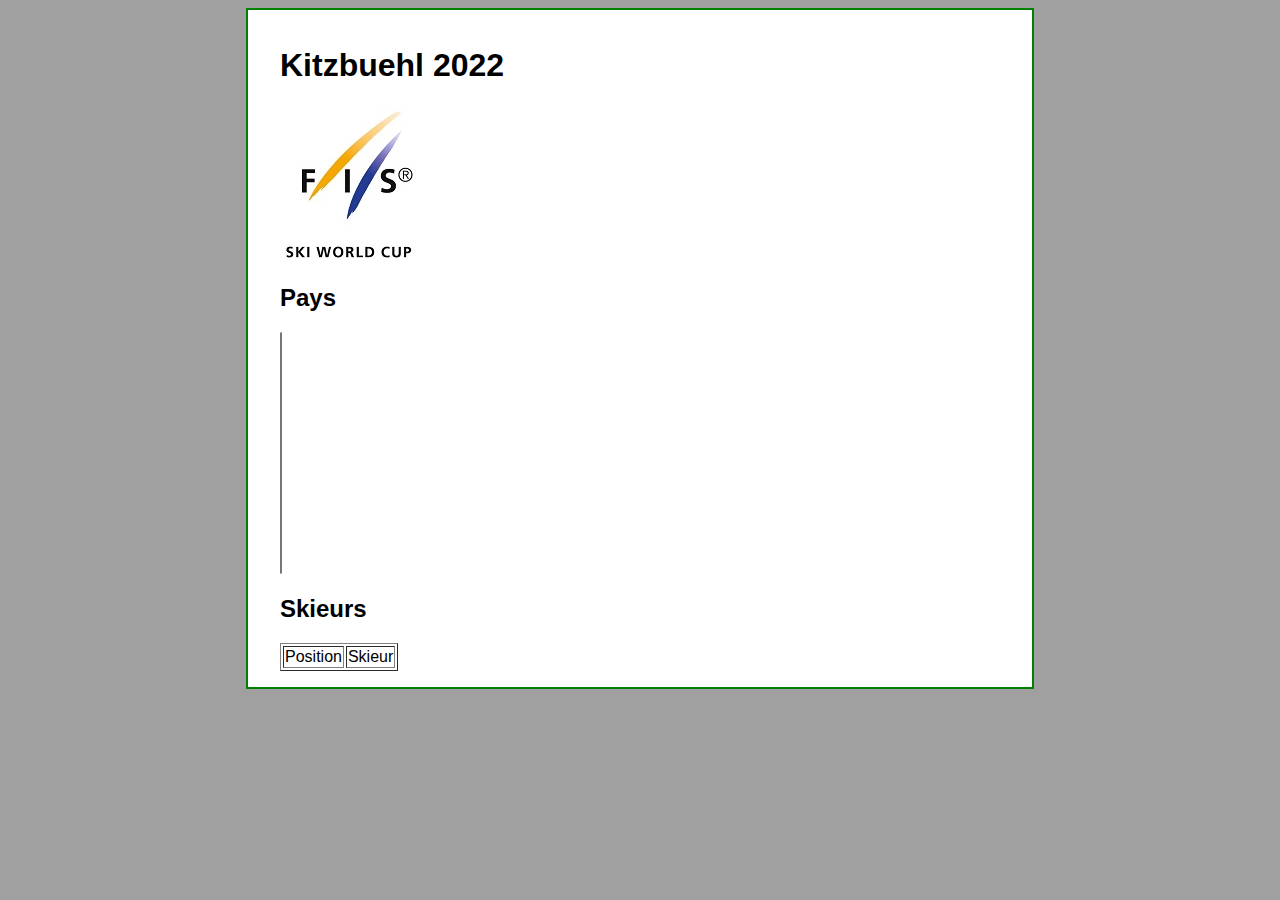
<file: src/exercices/exercice10_mm/client/index.html>
<!doctype html>
<html lang="fr">
  <head>
    <title>Exercice 9 - debuggage</title>
    <meta charset="UTF-8">
    <link rel="stylesheet" type="text/css" href="stylesheets/main.css" />
    <script type="text/javascript" src="javascripts/helpers/jquery-1.10.2.min.js"></script>
    <script type="text/javascript" src="javascripts/controllers/indexCtrl.js"></script>

  </head>
  <body>
    <div id="conteneur">
      <h1>Kitzbuehl 2022</h1>
      <img src="images/logo.jpg" alt="FIS-Logo">

      <h2>Pays</h2>
      <select name="pays" id="cmbPays" size="15" style="column-count:3"></select>

      <h2>Skieurs</h2>
      <table border= "1">
        <thead>
          <tr>
            <td>Position</td>
            <td>Skieur</td>
          </tr>
        </thead>
        <tbody id="tableContent"></tbody>
      </table>
    </div>
  </body>
</html>
</file>
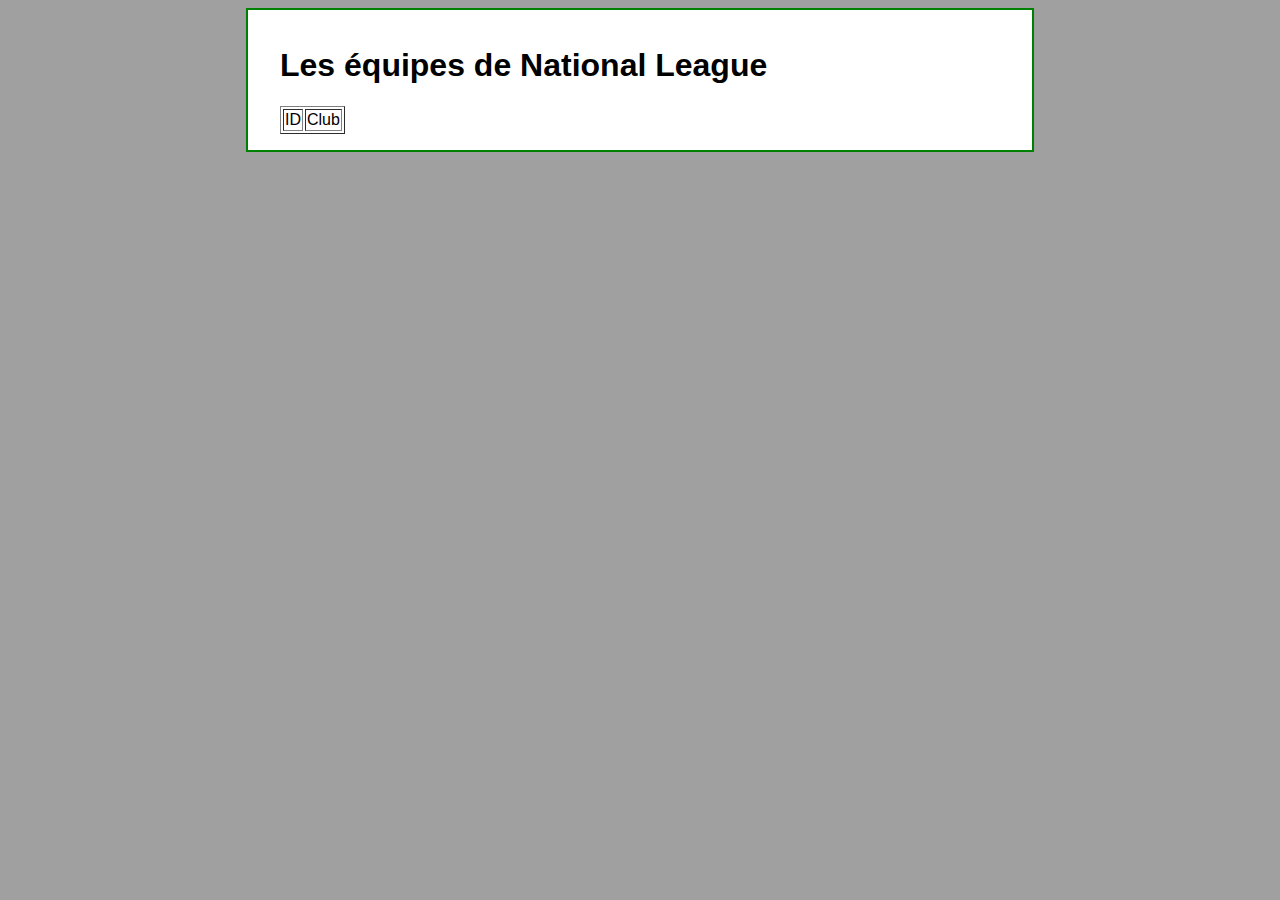
<file: src/exercices/exercice6_dono/client/index.html>
<!doctype html>
<html>

<head>
    <meta charset="UTF-8">
    <link rel="stylesheet" type="text/css" href="stylesheets/main.css" />
    <script type="text/javascript" src="javascript/helpers/jquery-1.10.2.min.js"></script>
    <script type="text/javascript" src="javascript/controllers/indexCtrl.js"></script>
</head>

<body>
    <div id="conteneur">
        <h1>Les équipes de National League</h1>
        <table id="tabEquipes" border="1">
            <tr>
                <td>ID</td>
                <td>Club</td>
            </tr>
        </table>
    </div>
</body>

</html>
</file>
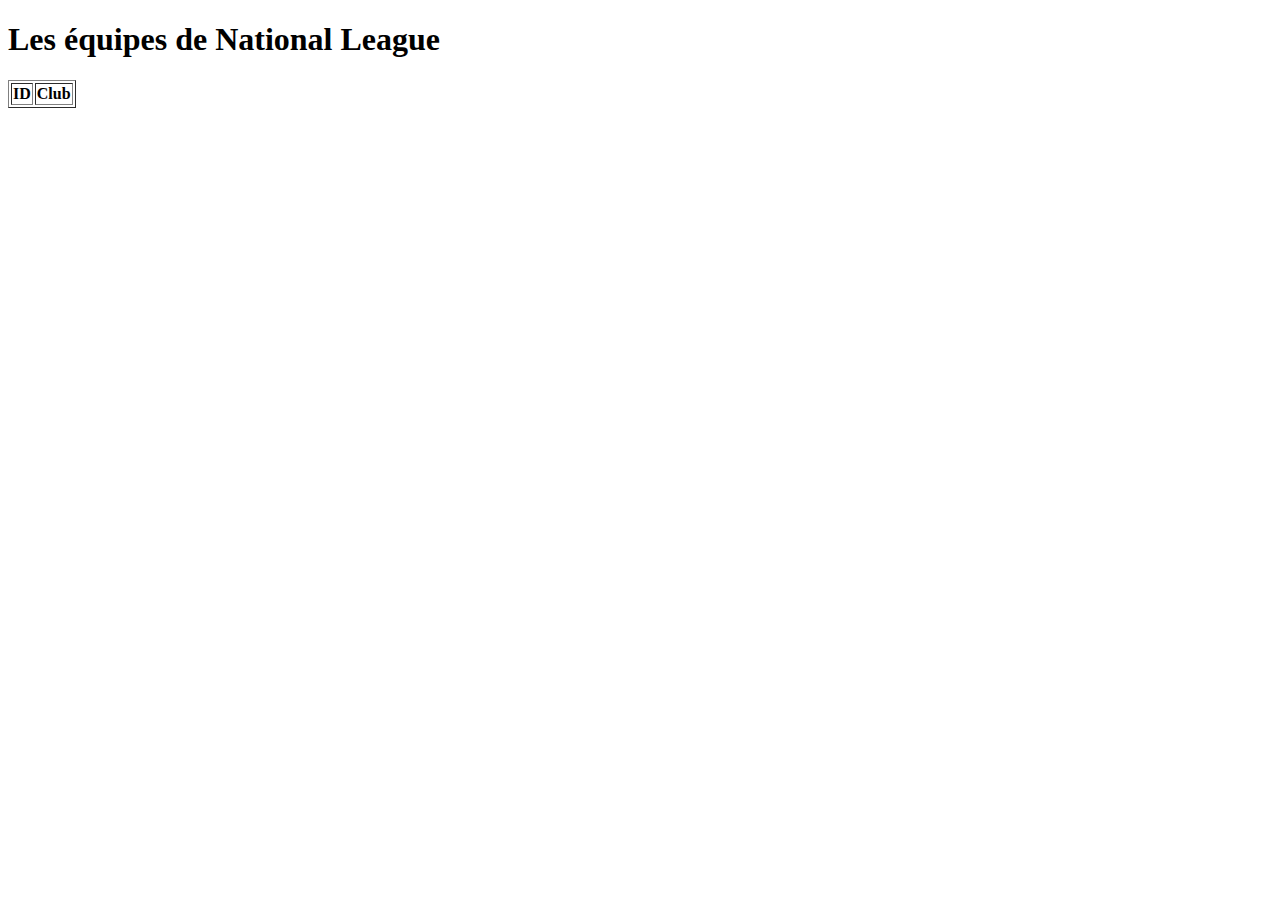
<file: src/exercices/exercice6_mine/client/index.html>
<!DOCTYPE html>
<html lang="en">
<head>
    <meta charset="UTF-8">
    <meta name="viewport" content="width=device-width, initial-scale=1.0">
    <title>Teams List</title>
</head>
<body>
    <div id="conteneur">
        <h1>Les équipes de National League</h1>
        <table id="teamsTable" border="1">
            <thead>
                <tr>
                    <th>ID</th>
                    <th>Club</th>
                </tr>
            </thead>
            <tbody>
                <!-- JavaScript will populate this table -->
            </tbody>
        </table>
    </div>
    <script type="text/javascript" src="js/controllers/indexCtrl.js"></script>
    <script type="text/javascript" src="js/helpers/jquery-1.10.2.min.js"></script>
</body>
</html>
</file>
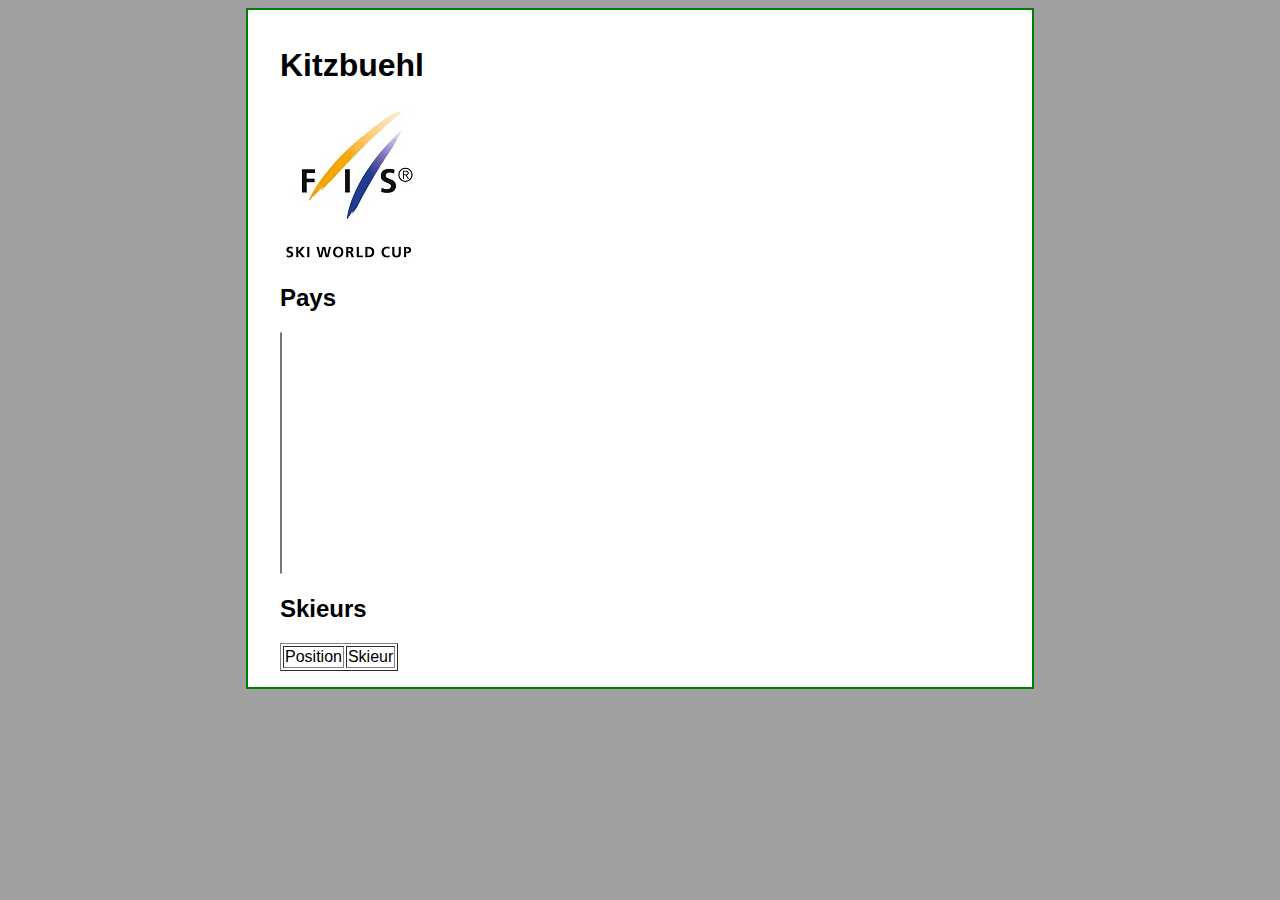
<file: src/exercices/exercice10_autre/exercice10/client/index.html>
<!doctype html>
<html lang="fr">
  <head>
    <title>Exercice - debuggage</title>
    <meta charset="UTF-8">
    <link rel="stylesheet" type="text/css" href="stylesheets/main.css" />
    <script type="text/javascript" src="javascripts/helpers/jquery-1.10.2.min.js"></script>
    <script type="text/javascript" src="javascripts/controllers/indexCtrl.js"></script>

  </head>
  <body>
    <div id="conteneur">
      <h1>Kitzbuehl</h1>
      <img src="images/logo.jpg" alt="FIS-Logo">

      <h2>Pays</h2>
      <select name="pays" id="cmbPays" size="15" style="column-count:3"></select>

      <h2>Skieurs</h2>
      <table border= "1">
        <thead>
          <tr>
            <td>Position</td>
            <td>Skieur</td>
          </tr>
        </thead>
        <tbody id="tableContent"></tbody>
      </table>
    </div>
  </body>
</html>
</file>
<file: src/exercices/exercice10_mm/client/stylesheets/main.css>
/**  {
  margin:0px;
  padding:0px;
  border:0px;
}*/

body {
  background-color: #A0A0A0;
  text-align:center;
}

#conteneur {
  background-color: white;
  width: 45em;
  height: auto;
  margin: auto; /* pour centrer le conteneur */
  text-align: left;
  border: 2px solid green;
  padding: 1em 2em;
  font-family: Verdana, Arial, serif;
}
</file>
<file: src/exercices/exercice6_dono/client/stylesheets/main.css>
/**  {
  margin:0px;
  padding:0px;
  border:0px;
}*/

body {
  background-color: #A0A0A0;
  text-align:center;
}

#conteneur {
  background-color: white;
  width: 45em;
  height: auto;
  margin: auto; /* pour centrer le conteneur */
  text-align: left;
  border: 2px solid green;
  padding: 1em 2em;
  font-family: Verdana, Arial, serif;
}
</file>
<file: src/exercices/exercice10_autre/exercice10/client/stylesheets/main.css>
/**  {
  margin:0px;
  padding:0px;
  border:0px;
}*/

body {
  background-color: #A0A0A0;
  text-align:center;
}

#conteneur {
  background-color: white;
  width: 45em;
  height: auto;
  margin: auto; /* pour centrer le conteneur */
  text-align: left;
  border: 2px solid green;
  padding: 1em 2em;
  font-family: Verdana, Arial, serif;
}
</file>
